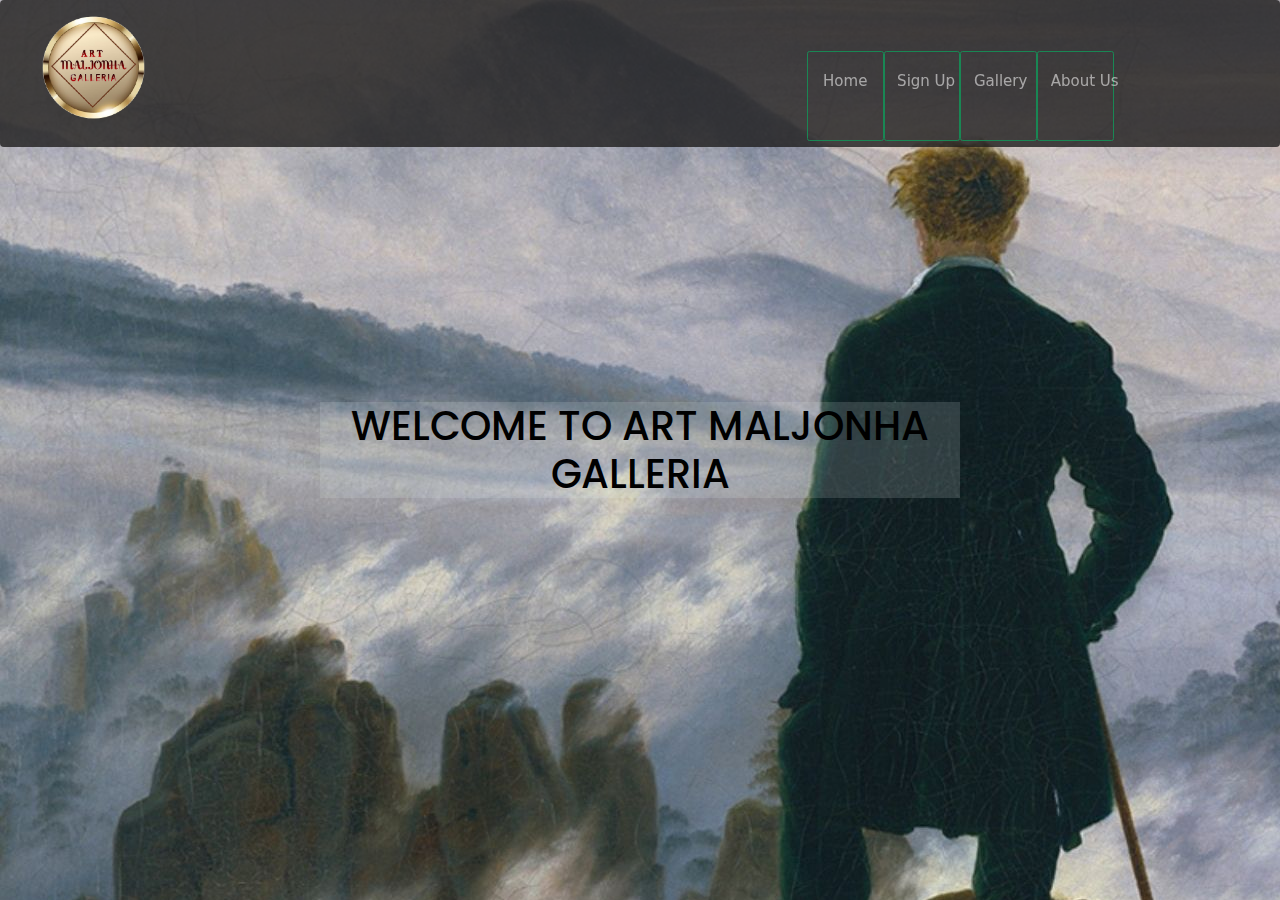
<file: index.html>
<!DOCTYPE html>
<html>
  <head>
    <title>Maljonha-Home</title>
    <meta charset="utf-8">
    <link href="//cdn-images.mailchimp.com/embedcode/classic-10_7.css" rel="stylesheet" type="text/css">
    <meta name="viewport" content="width=device-width, initial-scale=1.0">
    <link rel="stylesheet" href="https://maxcdn.bootstrapcdn.com/bootstrap/3.3.7/css/bootstrap.min.css" integrity="sha384-BVYiiSIFeK1dGmJRAkycuHAHRg32OmUcww7on3RYdg4Va+PmSTsz/K68vbdEjh4u" crossorigin="anonymous">
    <link rel="stylesheet" href="./css/bootstrap.min.css">
    <link rel="icon" href="./LogoIcons/Maljonha_Logo_icon-removebg-preview.png">
    <link rel="stylesheet" href="./css/login.css">
    <link rel="stylesheet" href="./CSS/indexstyles.css">
    <script src="https://code.jquery.com/jquery-3.6.0.js" integrity="sha256-H+K7U5CnXl1h5ywQfKtSj8PCmoN9aaq30gDh27Xc0jk=" crossorigin="anonymous"></script>
    <script src="./js/login.js"></script>
    <script src="./js/index.js"></script>
  </head>
  <body>
    <div class="container-fluid">

      <header>
        <nav class="navbar navbar-expand-sm navbar-dark bg-dark fixed-top">
          <div class="col-md-4">
            <div id="icon">
              <img src="./LogoIcons/Maljonha_Logo_icon-removebg-preview.png" height="155px" alt="">
            </div>
            <div class="text-center" id="information">
              <h2>MALJONHA</h2>
              <h5>WHERE ART <br> IS ACTUALIZED!</h5>
            </div>
          </div>
          <div class="collapse mb-0 h4 nav justify-content-end navbar-collapse" id="header" id="collapsibleNavbar">
            <ul class="navbar-nav">
              <li class="nav-item btn btn-outline-success">
                <a class="nav-link" href="index.html">Home</a>
              </li>
              <li class="nav-item btn btn-outline-success">
                <a class="nav-link" href="signup.html">Sign Up</a>
              </li>
              <li class="nav-item btn btn-outline-success">
                <a class="nav-link" href="signup.html">Gallery</a>
              </li>
              <li class="nav-item btn btn-outline-success">
                <a class="nav-link" href="about.html">About Us</a>
              </li>    
            </ul>
          </div>
        </nav>
      </header>
      <section id="heading">
        <h1>WELCOME TO ART MALJONHA GALLERIA</h1>
      </section>
      <section class="whatwe">
        <div class="content">
          <h2 class="whatwe-title">WHAT WE DO</h2>
          <p> This is a platform where artists can provide their work and display it for all to see.</p>
          <p>In the process we aim to allow artists to reach their audience without much difficulty and also aim to prevent swindlers from stealing art and presenting it as their own.</p>
          <p>We aim to do this by monitoring any art projects and their origin before uploading them onto the platform.</p>
        </div>
      </section>
      <section class="request">
        <div class="content">
          <br><br>
          <h2>REQUESTS</h2>
          <p>Feel free to request for art submission and purchase below.</p>
          <form action="https://moringaschool.us6.list-manage.com/subscribe/post?u=ad983070a0b6d6140d8cb9cba&amp;id=454aab6373"method="post" id="mc-embedded-subscribe-form" name="mc-embedded-subscribe-form" class="validate" target="_blank">
            <label for="mce-FNAME">First Name</label>
            <input type="text" class="slots" id="mce-FNAME" placeholder="First Name..." required>  
            <label for="mce-LNAME">Last Name</label>
            <input type="text" class="slots" id="mce-LNAME" placeholder="Last Name..." required>
            <label for="EMAIL">E-mail</label>
            <input type="email" class="slots" name="EMAIL"id="mce-EMAIL" placeholder="Email..." required>
            <p class="kindly">Kindly input details such as any publishers your work with, the location you are based in and additional information describing your request below.</p>
            <label for="MESSAGE">Details</label>
            <input type="text" name="MESSAGE "id="mce-MESSAGE" class="slots" placeholder="Message..." required>
            <br><br>
            <button id="SUBMIT" class="btn btn-default slots" type="submit">SUBMIT REQUEST</button>
          </form>
        </div>
      </section>
      <section class="contact">
        <div class="content">
          <h2>CONTACT US</h2>
          <p class="makesure">Make sure to check out our social media for updates, news and art.</p>
          <div class="contact-table">
            <div class="row">
              <div class="col-md-4 col-xs-4 ig" >
                <img class="image" src="./indeximages/ig.png">
              </div>
              <div class="col-md-4 col-xs-4  fb" >
                <img class="image" src="./indeximages/fb.png">
              </div>
              <div class="col-md-4 col-xs-4 twitter" >
                <img class="image" src="./indeximages/twitter.png">
              </div>
            </div>
          </div>
        </div>
      </section>
    </div>
  </body>
</html>
</file>
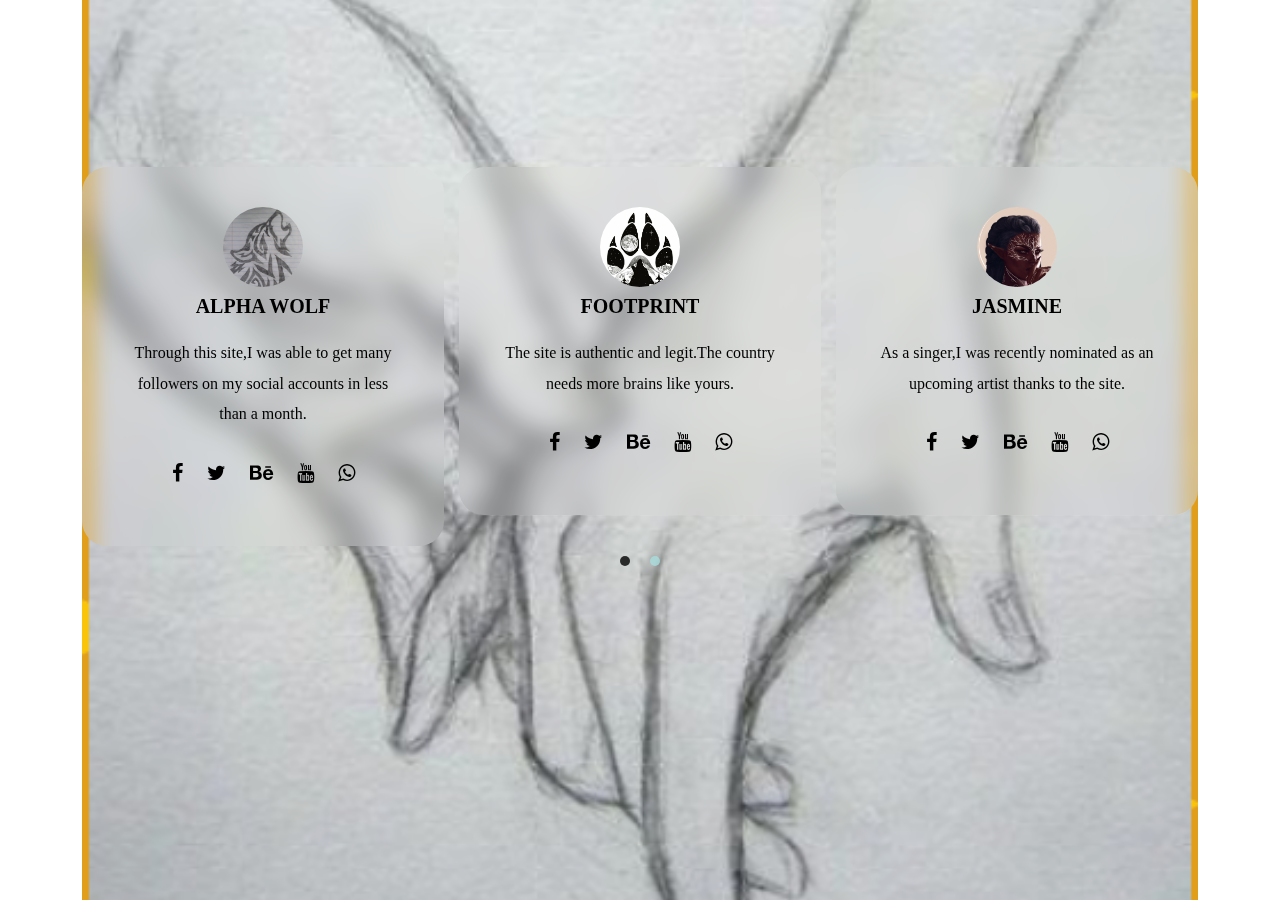
<file: about-us.html>
<!DOCTYPE html>
<html>
  <head>
    <meta charset="utf-8">
    <title>About Us</title>
    <link rel="stylesheet" href="https://cdnjs.cloudflare.com/ajax/libs/font-awesome/4.7.0/css/font-awesome.css">
    <link rel="stylesheet" href="https://cdnjs.cloudflare.com/ajax/libs/OwlCarousel2/2.3.4/assets/owl.theme.default.min.css">
    <link rel="stylesheet" href="https://cdnjs.cloudflare.com/ajax/libs/OwlCarousel2/2.3.4/assets/owl.carousel.min.css">
    <link rel="stylesheet" href="https://cdnjs.cloudflare.com/ajax/libs/twitter-bootstrap/5.0.2/css/bootstrap.min.css">
    <link rel="stylesheet" href="css/styles.css" type="text/css">

    <script src="https://cdnjs.cloudflare.com/ajax/libs/jquery/3.6.0/jquery.min.js"></script>
    <script src="https://cdnjs.cloudflare.com/ajax/libs/OwlCarousel2/2.3.4/owl.carousel.min.js"></script>
    <script src="js/scripts.js"></script>
  </head>
  <body>
   
    <div class="container">
      <div id="slider" class="owl-carousel">
        <div class="content-area">
          <div class="content">
            <div class="img-area"><img src="images/wolf.jpeg" alt=""></div>
            <h2>Alpha Wolf</h2>
            <p>Through this site,I was able to get many followers on my social accounts in less than a month.</p>
            <p class="socials">
              <a href="#"><i class="fa fa-facebook"></i></a>
              <a href="#"><i class="fa fa-twitter"></i></a>
              <a href="#"><i class="fa fa-behance"></i></a>
              <a href="#"><i class="fa fa-youtube"></i></a>
              <a href="#"><i class="fa fa-whatsapp"></i></a>
            </p>
          </div>
        </div>
         <div class="content-area">
          <div class="content">
            <div class="img-area"><img src="images/a.jpeg" alt=""></div>
            <h2>Footprint</h2>
            <p>The site is authentic and legit.The country needs more brains like yours.</p>
            <p class="socials">
              <a href="#"><i class="fa fa-facebook"></i></a>
              <a href="#"><i class="fa fa-twitter"></i></a>
              <a href="#"><i class="fa fa-behance"></i></a>
              <a href="#"><i class="fa fa-youtube"></i></a>
              <a href="#"><i class="fa fa-whatsapp"></i></a>
            </p>
          </div>
        </div>
         <div class="content-area">
          <div class="content">
            <div class="img-area"><img src="images/b.jpeg" alt=""></div>
            <h2>Jasmine</h2>
            <p>As a singer,I was recently nominated as an upcoming artist thanks to the site.</p>
            <p class="socials">
              <a href="#"><i class="fa fa-facebook"></i></a>
              <a href="#"><i class="fa fa-twitter"></i></a>
              <a href="#"><i class="fa fa-behance"></i></a>
              <a href="#"><i class="fa fa-youtube"></i></a>
              <a href="#"><i class="fa fa-whatsapp"></i></a>
            </p>
          </div>
        </div>
        <div class="content-area">
          <div class="content">
            <div class="img-area"><img src="images/e.jpeg" alt=""></div>
            <h2>Da Artist</h2>
            <p>My paintings are now selling after I posted them in the site.Thank you guys.</p>
            <p class="socials">
              <a href="#"><i class="fa fa-facebook"></i></a>
              <a href="#"><i class="fa fa-twitter"></i></a>
              <a href="#"><i class="fa fa-behance"></i></a>
              <a href="#"><i class="fa fa-youtube"></i></a>
              <a href="#"><i class="fa fa-whatsapp"></i></a>
            </p>
          </div>
        </div>
      </div>
    </div>

    
  </body>
</html>
</file>
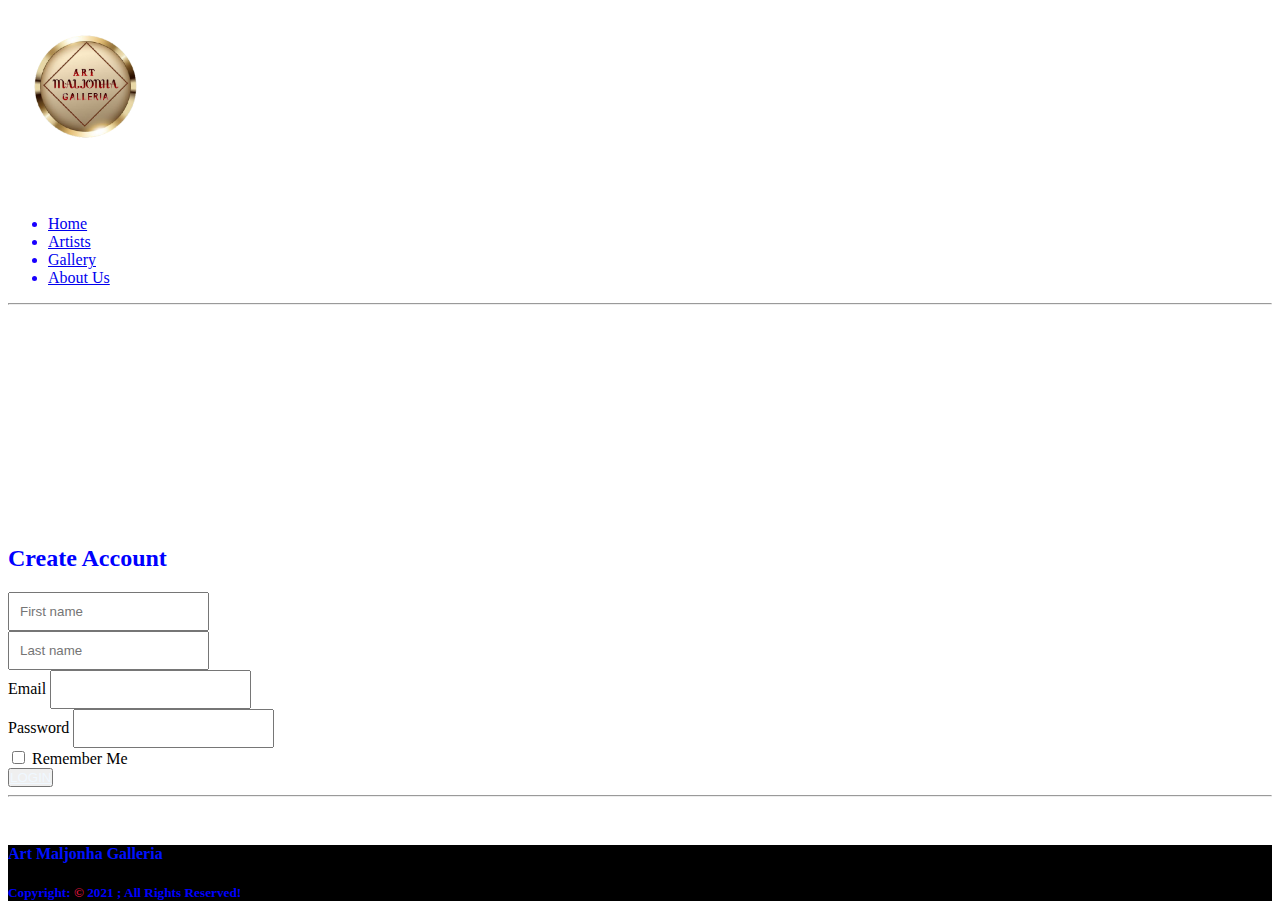
<file: login.html>
<!DOCTYPE html>
<html lang="en">
<head>
	<meta charset="UTF-8">
	<meta http-equiv="X-UA-Compatible" content="IE=edge">
	<meta name="viewport" content="width=device-width, initial-scale=1.0">
	<link rel="icon" href="./LogoIcons/Maljonha_Logo_icon-removebg-preview.png">
  <link href="https://cdn.jsdelivr.net/npm/bootstrap@5.0.2/dist/css/bootstrap.min.css" rel="stylesheet" integrity="sha384-EVSTQN3/azprG1Anm3QDgpJLIm9Nao0Yz1ztcQTwFspd3yD65VohhpuuCOmLASjC" crossorigin="anonymous">
  <link rel="stylesheet" href="./css/login.css">
	<title>Art Maljonha Galleria</title>
</head>
<body>
		<header>
		<nav class="navbar navbar-expand-sm navbar-dark bg-dark fixed-top">
      <div class="col-md-4">
        <div id="icon">
					<img src="./LogoIcons/Maljonha_Logo_icon-removebg-preview.png" height="155px" alt="">
				</div>
				<div class="text-center" id="information">
					<h2>MALJONHA</h2>
					<h5>WHERE ART <br> IS ACTUALIZED!</h5>
				</div>
			</div>
      <div class="collapse mb-0 h4 nav justify-content-end navbar-collapse" id="collapsibleNavbar">
        <ul class="navbar-nav" id="header">
          <li class="nav-item btn btn-outline-success">
            <a class="nav-link" href="index.html">Home</a>
          </li>
		    	<li class="nav-item btn btn-outline-success">
            <a class="nav-link" href="#">Artists</a>
          </li>
          <li class="nav-item btn btn-outline-success">
            <a class="nav-link" href="gallery.html">Gallery</a>
		    	</li>
          <li class="nav-item btn btn-outline-success">
            <a class="nav-link" href="about.html">About Us</a>
          </li>    
        </ul>
      </div>
    </nav>
	</header>

	<hr>
	
	<div class="container" id="form">
    <div class="header text-center">
      <h2>Create Account</h2>
    </div>
    <form class="row g-3" id="login_form">
      <div class="row g-3">
        <div class="col">
          <input type="text" class="form-control" placeholder="First name" aria-label="First name">
        </div>
        <div class="col">
          <input type="text" class="form-control" placeholder="Last name" aria-label="Last name">
        </div>
      </div>
      <div class="col-md-6">
        <label for="inputEmail4" class="form-label">Email</label>
        <input type="email" class="form-control" id="inputEmail4">
      </div>
      <div class="col-md-6">
        <label for="inputPassword4" class="form-label">Password</label>
        <input type="password" class="form-control" id="inputPassword4">
      </div>
      <div class="col-12">
        <div class="form-check">
          <input class="form-check-input" type="checkbox" id="gridCheck">
          <label class="form-check-label" for="gridCheck">
            Remember Me
          </label>
        </div>
      </div>
      <div class="col-12" id="login">
        <button type="submit" class="btn btn-primary"><a href="gallery.html">LOGIN</a></button>
      </div>
    </form>

		<hr>

  </div>
	<footer>
		<div class="copyright text-center" id="copyright">
			<h4 id="place">Art Maljonha Galleria</h4>
     	<h5 class="text-muted">Copyright: <span>&copy;</span> 2021 ; All Rights Reserved!</h5>
    </div>
	</footer>
	<script src="https://code.jquery.com/jquery-3.6.0.js" integrity="sha256-H+K7U5CnXl1h5ywQfKtSj8PCmoN9aaq30gDh27Xc0jk=" crossorigin="anonymous"></script>
	<script src="./js/login.js"></script>
</body>
</html>
</file>
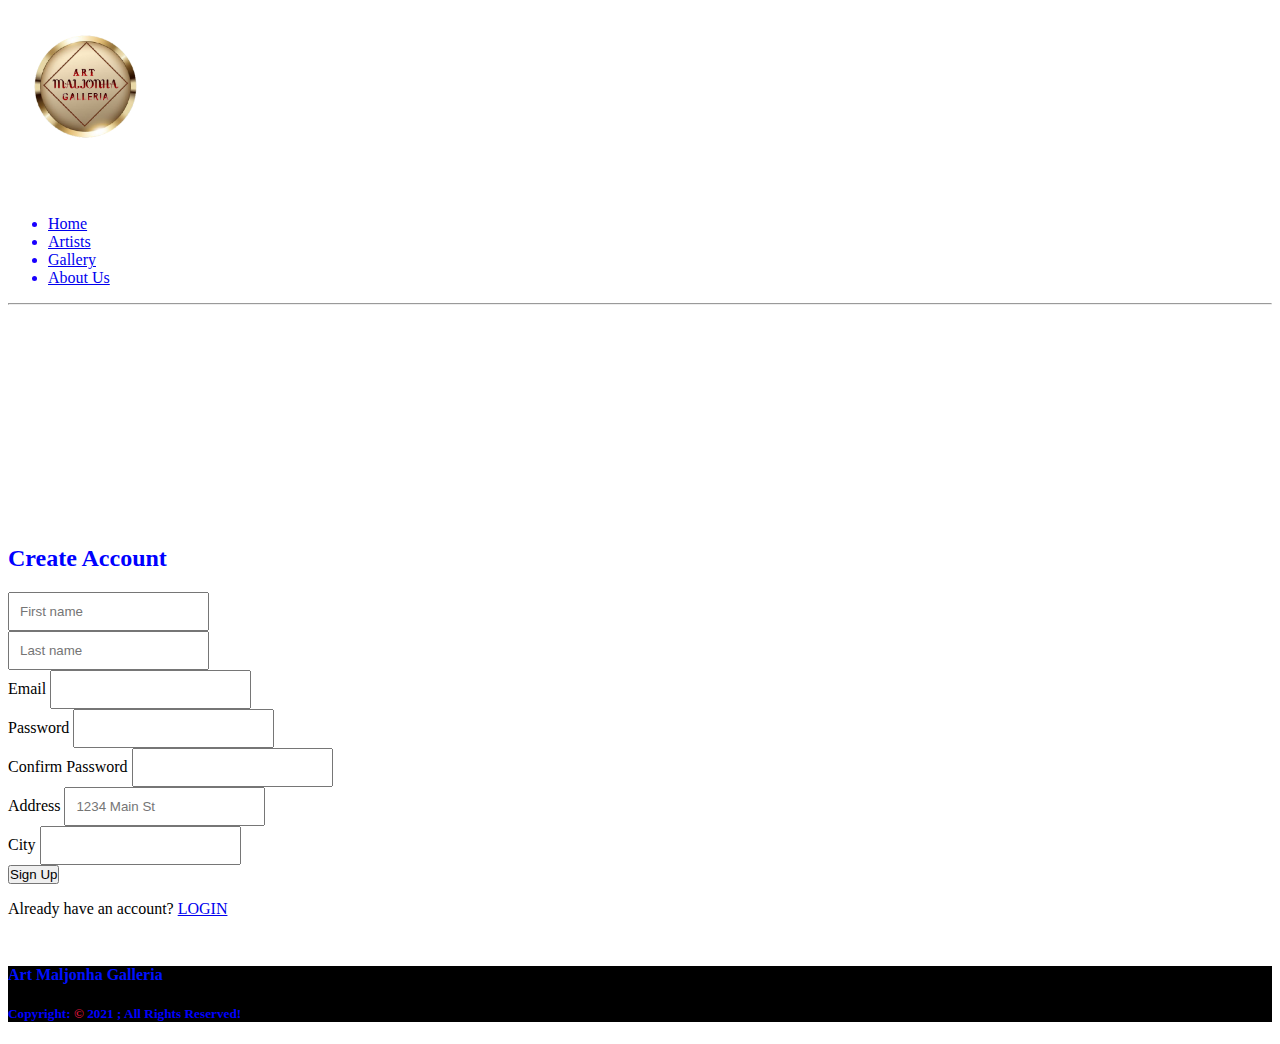
<file: signup.html>
<!DOCTYPE html>
<html lang="en">
<head>
	<meta charset="UTF-8">
	<meta http-equiv="X-UA-Compatible" content="IE=edge">
	<meta name="viewport" content="width=device-width, initial-scale=1.0">
	<link rel="icon" href="./LogoIcons/Maljonha_Logo_icon-removebg-preview.png">
  <link href="https://cdn.jsdelivr.net/npm/bootstrap@5.0.2/dist/css/bootstrap.min.css" rel="stylesheet" integrity="sha384-EVSTQN3/azprG1Anm3QDgpJLIm9Nao0Yz1ztcQTwFspd3yD65VohhpuuCOmLASjC" crossorigin="anonymous">
  <link rel="stylesheet" href="./css/login.css">
	<title>Art Maljonha Galleria</title>
</head>
<body>
	<header>
		<nav class="navbar navbar-expand-sm navbar-dark bg-dark fixed-top">
      <div class="col-md-4">
        <div id="icon">
					<img src="./LogoIcons/Maljonha_Logo_icon-removebg-preview.png" height="155px" alt="">
				</div>
				<div class="text-center" id="information">
					<h2>MALJONHA</h2>
					<h5>WHERE ART <br> IS ACTUALIZED!</h5>
				</div>
			</div>
      <div class="collapse mb-0 h4 nav justify-content-end navbar-collapse" id="header" id="collapsibleNavbar">
        <ul class="navbar-nav">
          <li class="nav-item btn btn-outline-success">
            <a class="nav-link" href="index.html">Home</a>
          </li>
		    	<li class="nav-item btn btn-outline-success">
            <a class="nav-link" href="#">Artists</a>
          </li>
          <li class="nav-item btn btn-outline-success">
            <a class="nav-link" href="gallery.html">Gallery</a>
		    	</li>
          <li class="nav-item btn btn-outline-success">
            <a class="nav-link" href="about.html">About Us</a>
          </li>    
        </ul>
      </div>
    </nav>
	</header>

	<hr>
	
	<div class="container" id="form">
    <div class="header text-center">
      <h2>Create Account</h2>
    </div>
    <form class="row g-3" id="registration_form">
      <div class="row g-3">
        <div class="col">
          <input type="text" id="firstNameError" class="form-control error_form" placeholder="First name" aria-label="First name">
        </div>
        <div class="col">
          <input type="text" id="secondNameError" class="form-control error_form" placeholder="Last name" aria-label="Last name">
        </div>
      </div>
      <div class="col-md-6">
        <label for="inputEmail4" class="form-label" id="email_error">Email</label>
        <input type="email" class="form-control" id="inputEmail4">
      </div>
      <div class="col-md-6">
        <label for="inputPassword4" class="error_form form-label" id="password_error">Password</label>
        <input type="password" class="form-control" id="inputPassword4">
      </div>
      <div class="col-md-8">
        <label class="error_form" id="retype_pwd_error_message">Confirm Password</label>
        <input type="password" class="form-control" id="form_retype_password" name="" required="">
      </div>
      <div class="col-12">
        <label for="inputAddress" class="form-label">Address</label>
        <input type="text" class="form-control" id="inputAddress" placeholder="1234 Main St">
      </div>
      <div class="col-md-6">
        <label for="inputCity" class="form-label">City</label>
        <input type="text" class="form-control" id="inputCity">
      </div>
      <div class="col-12">
        <button type="submit" class="btn btn-primary">Sign Up</button>
      </div>
    </form>
    <div class="text-center
    " id="ready">
      <p>Already have an account? <a href="login.html"> LOGIN </a></p>
    </div>
  </div>
  <footer>
		<div class="copyright text-center" id="copyright">
			<h4 id="place">Art Maljonha Galleria</h4>
     	<h5 class="text-muted">Copyright: <span>&copy;</span> 2021 ; All Rights Reserved!</h5>
    </div>
	</footer>
  <script src="https://code.jquery.com/jquery-3.6.0.js" integrity="sha256-H+K7U5CnXl1h5ywQfKtSj8PCmoN9aaq30gDh27Xc0jk=" crossorigin="anonymous"></script>
  <script src="./js/login.js"></script>
</body>
</html>
</file>
<file: css/login.css>
#header {
  color: rgb(25, 0, 255);
  margin-top: 3em;
	margin-right: 10em;
}
#form {
	margin-top: 15em;
}
#information {
	color: blue;
	display: none;
}
#information h2 {
  font-family: cursive;
}
#information h5 {
	color: aliceblue;
}
.header h2 {
	color: blue;
  font-weight: 600;
}
input{
  padding: 0px;
}
button{
    padding: 0px;
}
.form-control{
  padding: 10px;
}
#start{
  font-size: 12px;
  padding: 0px;
}
.meat img{
  width: 23%;
}
#login a {
	color: aliceblue;
}
/* end of form / start of footer */
#copyright {
	background-color: black;
	margin-top: 3em;
	color: blue;
}
#place {
	color: rgb(0, 17, 255);
}
#copyright span {
	color: crimson;
}
</file>
<file: CSS/indexstyles.css>
@import url('https://fonts.googleapis.com/css2?family=Poppins:wght@500&display=swap');

*{
  box-sizing: border-box;
  margin: 0;
  padding: 0;
}

html{
  height: 100%;
  width: 100%;
}
body{
  height: 100%;
  vertical-align: middle;
  justify-content: center;
  width: 100%;
}
header{
  position: relative;
}
.navbar{
  background: rgba(31, 30, 30, 0.808) !important;
}
.navbar-nav{
  height: 10vh;
}
li{
  width: 6vw;
  font-size: 100% !important;
}
#icon{
position: absolute;
bottom: 50%;
top: -120%;
}


section{
  height: 100vh;
  text-align: center;
  align-items: center;
  justify-content: center;
  position: relative;
  width: 100vw;
  scroll-snap-align: start;
}
h1,.content{
  position: absolute;
  top: 50%;
  left: 50%;
  transform: translate(-50%, -50%) ;
}
.container-fluid{
  height: 100vh;
  scroll-behavior: smooth;
  width: 100vw;
  padding: 0;
  scroll-snap-type: y mandatory;
  overflow-y: scroll;
}

#heading{
  background: url(../indeximages/Wo.jpg);
}
.whatwe{
  color: white;
  background-color: black;
}
.request{
  background: url(../indeximages/steve-johnson-YS0YJLU_h2k-unsplash.jpg);
  background-size: cover;
  color: black;
}


form, p{
  font-size: 170%;
}
.kindly{
  font-size: 100%;
}
h1, h2{
  background-color: rgba(217, 230, 230, 0.164);
  color: rgb(0, 0, 0);
  font-size: 400%;
  font-family: Poppins;
}
.whatwe-title{
  color: white;
}
#SUBMIT{
  width: 8%;
}
.slots{
  background-color: black;
  color: white;
}
::placeholder{
  color: aliceblue;
}
#mce-MESSAGE{
  height: 200px;
  width: 100vw;
  font-size:x-large;
}
.image{
  height: 50px;
}

.col-md-4{
height: 50px;
width: 50px;
}
.contact-table{
  margin:auto 0;
  position: absolute;
  left: 33%;
}
.contact{
background: url(../indeximages/Gaspar\ Uhas.jpg);
background-size: cover;

}
.makesure{
  color: aliceblue;
}
@media screen and (max-width:768px) {
  .links{
    width: 40%;
  }
  .contact-table{
    left: 30%;
  }
}
</file>
<file: css/styles.css>
#slider{
  padding-top: 15%;
  font-family: poppins;
  background-image: url("../images/c.png");
  background-size: cover;
  background-position: center;
  min-height: 100vh;
}
.img-area{
  width: 80px;
  height: 80px;
  border-radius: 50%;
  display: inline-block;
  overflow: hidden;
}
.img-area img{
  width: 100%;
}
.content{
  text-align: center;
  padding: 40px;
  color: black;
  background-color: rgba(255,255,255,0.08);
  backdrop-filter: blur(12px);
  border-radius: 25px;
}
.content h2{
  font-size: 20px;
  font-weight: 700;
  text-transform: uppercase;
  margin-bottom: 20px;
}
.content p{
  line-height: 1.9;
}
.socials{
  margin-top: 30px;
}
.socials i{
  font-size: 20px;
  margin: 0 10px;
  color: black;
}
.owl-dots{
  text-align: center;
  margin-top: 3px;
}
.owl-dot{
  display: inline-block;
  height: 10px !important;
  width: 10px !important;
  background-color: #add !important;
  opacity: 0.8;
  margin: 0 10px;
  border-radius: 50%;
}
.owl-dot.active{
  background-color: black !important;
}
</file>
